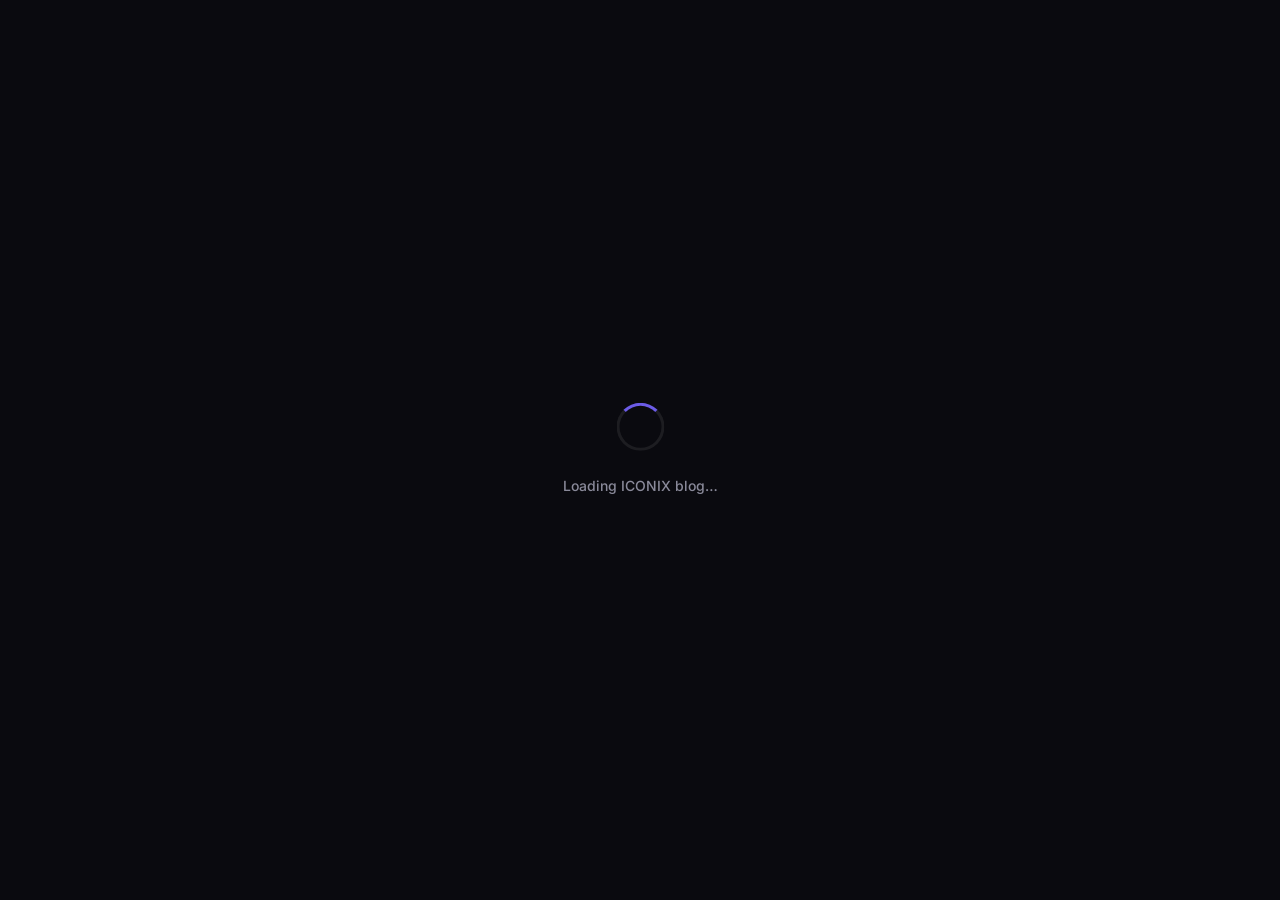
<file: index.html>
<!DOCTYPE html>
<html lang="en">

<head>
    <meta charset="UTF-8" />
    <meta name="viewport" content="width=device-width, initial-scale=1.0" />

    <!-- SEO -->
    <title>ICONIX — Blog</title>
    <meta name="description"
        content="ICONIX — A curated blog featuring tours, examples, and original content. Explore the latest posts and stories." />
    <meta name="keywords" content="ICONIX, blog, tours, stories, content" />
    <meta name="author" content="ICONIX" />

    <!-- Open Graph -->
    <meta property="og:title" content="ICONIX — Blog" />
    <meta property="og:description" content="Explore the latest posts and stories on ICONIX." />
    <meta property="og:type" content="website" />
    <meta property="og:url" content="https://iconix254.github.io/ICONIX/" />

    <!-- Favicon (gradient square) -->
    <link rel="icon"
        href="data:image/svg+xml,<svg xmlns='http://www.w3.org/2000/svg' viewBox='0 0 100 100'><rect width='100' height='100' rx='20' fill='%236c5ce7'/><text x='50' y='68' font-size='52' font-weight='900' text-anchor='middle' fill='white'>I</text></svg>" />

    <link rel="stylesheet" href="style.css" />
</head>

<body>


    <!-- Iframe Embed -->
    <div class="iframe-wrapper fullscreen" id="iframe-wrapper">
        <div class="loader" id="loader">
            <div class="loader__spinner"></div>
            <span class="loader__text">Loading ICONIX blog…</span>
        </div>

        <!-- Blog Iframe -->
        <iframe id="blog-frame" class="iframe-wrapper__frame" src="https://iconix254.blogspot.com/" title="ICONIX Blog"
            loading="eager"
            sandbox="allow-same-origin allow-scripts allow-popups allow-forms allow-popups-to-escape-sandbox"
            referrerpolicy="no-referrer-when-downgrade"></iframe>

        <!-- Fallback (if iframe blocked) -->
        <div class="fallback" id="fallback">
            <div class="fallback__icon">📝</div>
            <h1 class="fallback__heading">ICONIX</h1>
            <p class="fallback__subtext">
                The blog content is best viewed directly on our Blogspot site.
                Click below to read the latest posts, tours, and stories.
            </p>
            <a href="https://iconix254.blogspot.com/" target="_blank" rel="noopener noreferrer" class="fallback__btn">
                Open ICONIX Blog
                <span>→</span>
            </a>
            <span class="fallback__link">iconix254.blogspot.com</span>
        </div>
    </div>

    <script>
        (() => {
            const iframe = document.getElementById('blog-frame');
            const loader = document.getElementById('loader');
            const fallback = document.getElementById('fallback');
            let loaded = false;

            iframe.addEventListener('load', () => {
                loaded = true;
                loader.classList.add('hidden');
                iframe.classList.add('loaded');
            });

            setTimeout(() => {
                if (!loaded) {
                    showFallback();
                } else {
                    try {
                        const doc = iframe.contentDocument || iframe.contentWindow.document;
                        if (!doc || !doc.body || doc.body.innerHTML.length < 50) {
                            showFallback();
                        }
                    } catch (e) { /* cross-origin — keep iframe */ }
                }
            }, 6000);

            function showFallback() {
                loader.classList.add('hidden');
                iframe.style.display = 'none';
                fallback.classList.add('active');
            }
        })();
    </script>
</body>

</html>
</file>
<file: style.css>
/* ============================================
   ICONIX — GitHub Pages Design System
   Premium dark theme with glassmorphism
   ============================================ */

@import url('https://fonts.googleapis.com/css2?family=Inter:wght@300;400;500;600;700;800;900&family=JetBrains+Mono:wght@400;500&display=swap');

/* ---------- CSS Custom Properties ---------- */
:root {
    --color-bg: #0a0a0f;
    --color-bg-elevated: #12121a;
    --color-surface: rgba(255, 255, 255, 0.04);
    --color-surface-hover: rgba(255, 255, 255, 0.08);
    --color-border: rgba(255, 255, 255, 0.08);
    --color-border-bright: rgba(255, 255, 255, 0.15);

    --color-text-primary: #f0f0f5;
    --color-text-secondary: #8a8a9a;
    --color-text-muted: #55556a;

    --accent-primary: #6c5ce7;
    --accent-secondary: #a29bfe;
    --accent-glow: rgba(108, 92, 231, 0.35);
    --accent-gradient: linear-gradient(135deg, #6c5ce7 0%, #a29bfe 50%, #74b9ff 100%);

    --font-sans: 'Inter', -apple-system, BlinkMacSystemFont, 'Segoe UI', sans-serif;
    --font-mono: 'JetBrains Mono', 'Fira Code', monospace;

    --radius-sm: 8px;
    --radius-md: 12px;
    --radius-lg: 20px;
    --radius-full: 9999px;

    --shadow-glow: 0 0 30px var(--accent-glow);
    --shadow-lg: 0 20px 60px rgba(0, 0, 0, 0.5);

    --nav-height: 64px;
    --transition-fast: 0.2s cubic-bezier(0.4, 0, 0.2, 1);
    --transition-smooth: 0.4s cubic-bezier(0.4, 0, 0.2, 1);
}

/* ---------- Reset & Base ---------- */
*,
*::before,
*::after {
    margin: 0;
    padding: 0;
    box-sizing: border-box;
}

html {
    font-size: 16px;
    -webkit-font-smoothing: antialiased;
    -moz-osx-font-smoothing: grayscale;
    scroll-behavior: smooth;
}

body {
    font-family: var(--font-sans);
    background-color: var(--color-bg);
    color: var(--color-text-primary);
    line-height: 1.6;
    overflow: hidden;
    height: 100vh;
    width: 100vw;
}

a {
    color: var(--accent-secondary);
    text-decoration: none;
    transition: color var(--transition-fast);
}

a:hover {
    color: var(--accent-primary);
}

/* ---------- Animated Background ---------- */
.bg-grid {
    position: fixed;
    inset: 0;
    z-index: 0;
    pointer-events: none;
    background-image:
        linear-gradient(rgba(108, 92, 231, 0.03) 1px, transparent 1px),
        linear-gradient(90deg, rgba(108, 92, 231, 0.03) 1px, transparent 1px);
    background-size: 60px 60px;
    animation: gridPulse 8s ease-in-out infinite;
}

@keyframes gridPulse {

    0%,
    100% {
        opacity: 0.4;
    }

    50% {
        opacity: 0.8;
    }
}

.bg-orb {
    position: fixed;
    border-radius: 50%;
    filter: blur(80px);
    opacity: 0.15;
    pointer-events: none;
    z-index: 0;
    animation: orbFloat 12s ease-in-out infinite alternate;
}

.bg-orb--1 {
    width: 400px;
    height: 400px;
    background: var(--accent-primary);
    top: -100px;
    right: -100px;
}

.bg-orb--2 {
    width: 300px;
    height: 300px;
    background: #74b9ff;
    bottom: -80px;
    left: -80px;
    animation-delay: -4s;
}

@keyframes orbFloat {
    0% {
        transform: translate(0, 0) scale(1);
    }

    100% {
        transform: translate(30px, -20px) scale(1.1);
    }
}

/* ---------- Navigation Bar ---------- */
.navbar {
    position: fixed;
    top: 0;
    left: 0;
    right: 0;
    height: var(--nav-height);
    z-index: 1000;
    display: flex;
    align-items: center;
    justify-content: space-between;
    padding: 0 24px;
    background: rgba(10, 10, 15, 0.75);
    backdrop-filter: blur(20px) saturate(1.5);
    -webkit-backdrop-filter: blur(20px) saturate(1.5);
    border-bottom: 1px solid var(--color-border);
    transition: background var(--transition-smooth);
}

.navbar:hover {
    background: rgba(10, 10, 15, 0.88);
}

.navbar__brand {
    display: flex;
    align-items: center;
    gap: 12px;
}

.navbar__logo {
    width: 36px;
    height: 36px;
    border-radius: var(--radius-sm);
    background: var(--accent-gradient);
    display: flex;
    align-items: center;
    justify-content: center;
    font-weight: 900;
    font-size: 16px;
    color: white;
    box-shadow: var(--shadow-glow);
    animation: logoPulse 3s ease-in-out infinite;
}

@keyframes logoPulse {

    0%,
    100% {
        box-shadow: 0 0 15px var(--accent-glow);
    }

    50% {
        box-shadow: 0 0 30px var(--accent-glow);
    }
}

.navbar__title {
    font-size: 20px;
    font-weight: 700;
    letter-spacing: 2px;
    text-transform: uppercase;
    background: var(--accent-gradient);
    -webkit-background-clip: text;
    -webkit-text-fill-color: transparent;
    background-clip: text;
}

.navbar__actions {
    display: flex;
    align-items: center;
    gap: 12px;
}

.navbar__status {
    display: flex;
    align-items: center;
    gap: 8px;
    font-size: 13px;
    color: var(--color-text-secondary);
    font-weight: 500;
}

.navbar__dot {
    width: 8px;
    height: 8px;
    border-radius: 50%;
    background: #00b894;
    animation: dotBlink 2s ease-in-out infinite;
}

@keyframes dotBlink {

    0%,
    100% {
        opacity: 1;
    }

    50% {
        opacity: 0.3;
    }
}

.btn {
    display: inline-flex;
    align-items: center;
    gap: 8px;
    padding: 8px 18px;
    border: none;
    border-radius: var(--radius-full);
    font-family: var(--font-sans);
    font-size: 13px;
    font-weight: 600;
    cursor: pointer;
    transition: all var(--transition-fast);
    text-decoration: none;
}

.btn--primary {
    background: var(--accent-gradient);
    color: white;
    box-shadow: var(--shadow-glow);
}

.btn--primary:hover {
    transform: translateY(-2px);
    box-shadow: 0 0 40px var(--accent-glow);
    color: white;
}

.btn--ghost {
    background: var(--color-surface);
    color: var(--color-text-primary);
    border: 1px solid var(--color-border);
}

.btn--ghost:hover {
    background: var(--color-surface-hover);
    border-color: var(--color-border-bright);
}

/* ---------- Iframe Container ---------- */
.iframe-wrapper {
    position: fixed;
    top: var(--nav-height);
    left: 0;
    right: 0;
    bottom: 0;
    z-index: 1;
    background: var(--color-bg);
}

.iframe-wrapper.fullscreen {
    top: 0;
}

.iframe-wrapper__frame {
    width: 100%;
    height: 100%;
    border: none;
    background: white;
    opacity: 0;
    transition: opacity 0.6s ease;
}

.iframe-wrapper__frame.loaded {
    opacity: 1;
}

/* ---------- Loading Spinner ---------- */
.loader {
    position: absolute;
    top: 50%;
    left: 50%;
    transform: translate(-50%, -50%);
    display: flex;
    flex-direction: column;
    align-items: center;
    gap: 24px;
    z-index: 2;
    transition: opacity 0.4s ease;
}

.loader.hidden {
    opacity: 0;
    pointer-events: none;
}

.loader__spinner {
    width: 48px;
    height: 48px;
    border: 3px solid var(--color-border);
    border-top-color: var(--accent-primary);
    border-radius: 50%;
    animation: spin 0.8s linear infinite;
}

@keyframes spin {
    to {
        transform: rotate(360deg);
    }
}

.loader__text {
    font-size: 14px;
    color: var(--color-text-secondary);
    font-weight: 500;
}

/* ---------- Fallback Overlay ---------- */
.fallback {
    position: absolute;
    inset: 0;
    z-index: 5;
    display: none;
    flex-direction: column;
    align-items: center;
    justify-content: center;
    gap: 32px;
    background: var(--color-bg);
    text-align: center;
    padding: 40px;
}

.fallback.active {
    display: flex;
}

.fallback__icon {
    width: 80px;
    height: 80px;
    border-radius: var(--radius-lg);
    background: var(--accent-gradient);
    display: flex;
    align-items: center;
    justify-content: center;
    font-size: 36px;
    box-shadow: var(--shadow-glow);
    animation: iconFloat 3s ease-in-out infinite;
}

@keyframes iconFloat {

    0%,
    100% {
        transform: translateY(0);
    }

    50% {
        transform: translateY(-8px);
    }
}

.fallback__heading {
    font-size: 28px;
    font-weight: 800;
    letter-spacing: 3px;
    text-transform: uppercase;
    background: var(--accent-gradient);
    -webkit-background-clip: text;
    -webkit-text-fill-color: transparent;
    background-clip: text;
}

.fallback__subtext {
    font-size: 16px;
    color: var(--color-text-secondary);
    max-width: 420px;
    line-height: 1.7;
}

.fallback__btn {
    padding: 14px 36px;
    font-size: 15px;
    border-radius: var(--radius-full);
    background: var(--accent-gradient);
    color: white;
    font-weight: 700;
    border: none;
    cursor: pointer;
    box-shadow: var(--shadow-glow);
    transition: all var(--transition-fast);
    text-decoration: none;
    display: inline-flex;
    align-items: center;
    gap: 10px;
}

.fallback__btn:hover {
    transform: translateY(-3px) scale(1.02);
    box-shadow: 0 0 50px var(--accent-glow);
    color: white;
}

.fallback__link {
    font-size: 13px;
    color: var(--color-text-muted);
    font-family: var(--font-mono);
}

/* ---------- 404 Page ---------- */
.error-page {
    min-height: 100vh;
    display: flex;
    flex-direction: column;
    align-items: center;
    justify-content: center;
    gap: 24px;
    text-align: center;
    padding: 40px;
    position: relative;
    z-index: 1;
    overflow: auto;
}

.error-page__code {
    font-size: 120px;
    font-weight: 900;
    letter-spacing: 8px;
    background: var(--accent-gradient);
    -webkit-background-clip: text;
    -webkit-text-fill-color: transparent;
    background-clip: text;
    line-height: 1;
    opacity: 0.8;
}

.error-page__title {
    font-size: 24px;
    font-weight: 700;
    color: var(--color-text-primary);
}

.error-page__text {
    font-size: 15px;
    color: var(--color-text-secondary);
    max-width: 400px;
}

/* ---------- Responsive ---------- */
@media (max-width: 640px) {
    .navbar {
        padding: 0 16px;
    }

    .navbar__title {
        font-size: 16px;
        letter-spacing: 1.5px;
    }

    .navbar__status {
        display: none;
    }

    .btn {
        padding: 7px 14px;
        font-size: 12px;
    }

    .fallback__heading {
        font-size: 22px;
        letter-spacing: 2px;
    }

    .fallback__subtext {
        font-size: 14px;
    }

    .error-page__code {
        font-size: 80px;
    }
}
</file>
